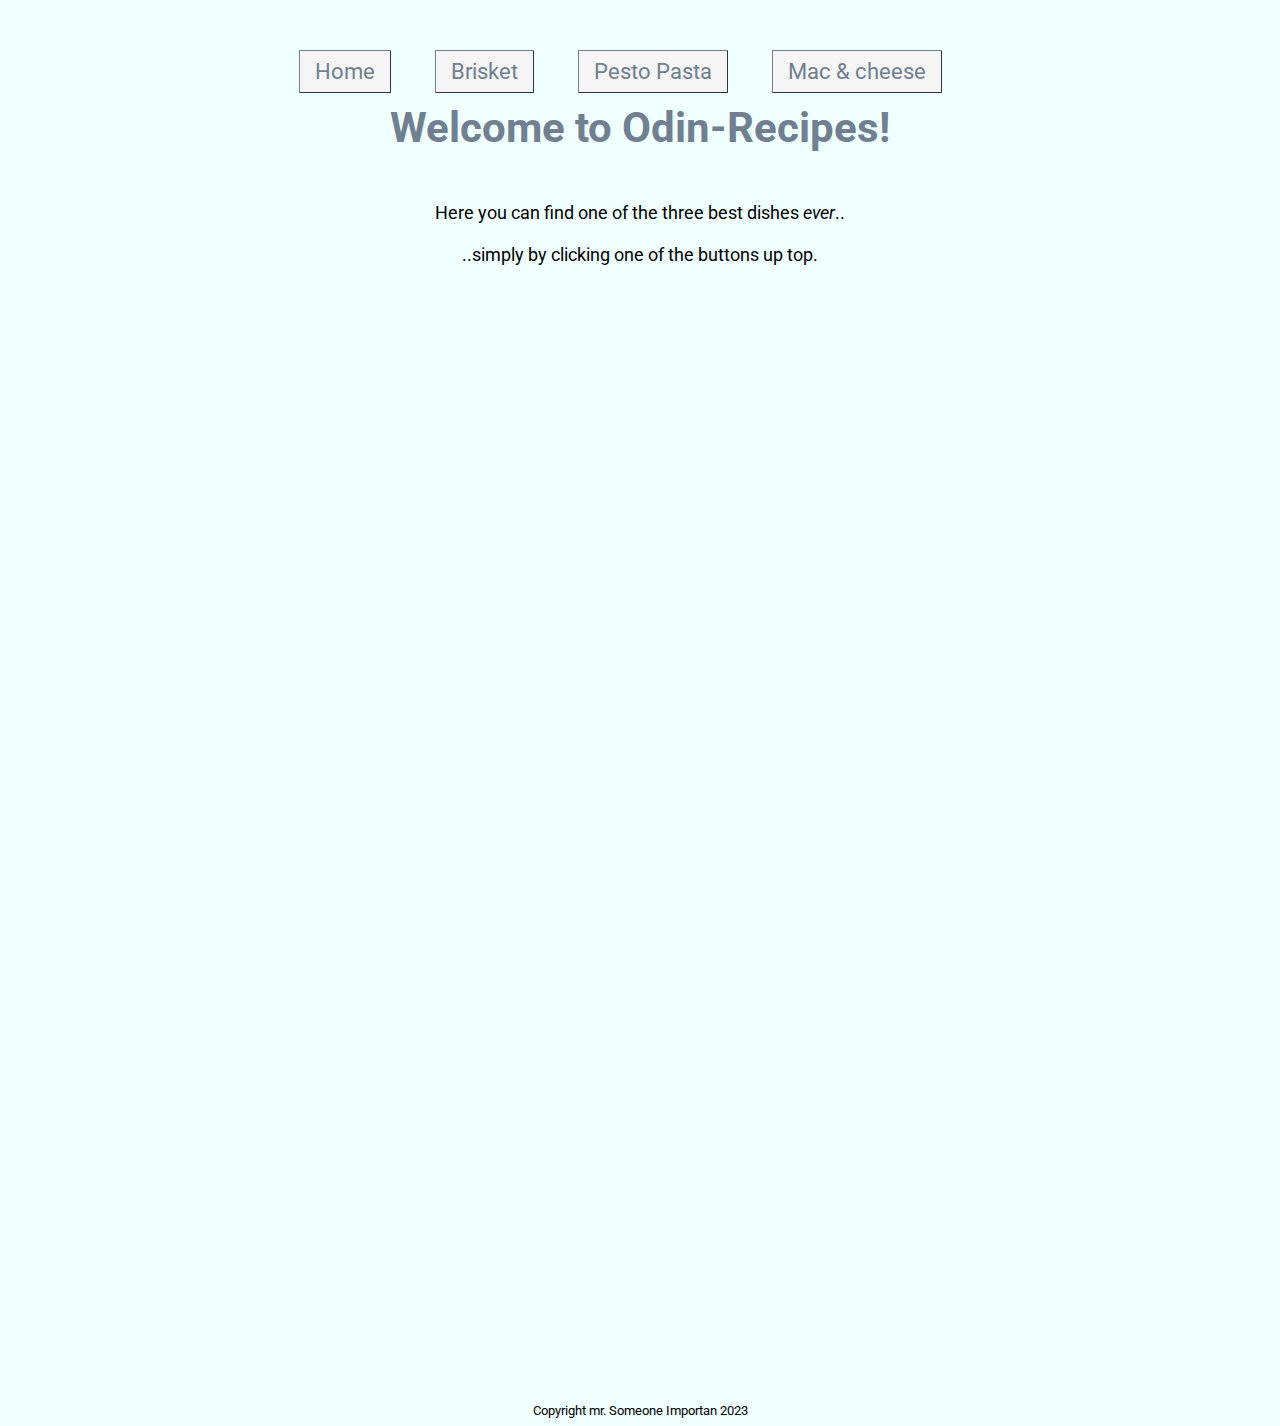
<file: index.html>
<!DOCTYPE html>
<html lang="en">
<head>
    <meta charset="UTF-8">
    <meta http-equiv="X-UA-Compatible" content="IE=edge">
    <meta name="viewport" content="width=device-width, initial-scale=1.0">
    <title>Odin-Recipes</title>
    <link rel="stylesheet" href="style.css">
    
</head>
<body>
    
    <div class="FirstButton">
        <a href="/odin-recipes/index.html"><button class="buttona">Home</button></a>     
        <a href="/odin-recipes/recipes/brisket.html"><button class="buttona">Brisket</button></a>
        <a href="/odin-recipes/recipes/pesto-pasta.html"><button class="buttona">Pesto Pasta</button></a>
        <a href="/odin-recipes/recipes/mac-and-cheese.html"><button class="buttona">Mac & cheese</button></a>
    
        <h1>Welcome to Odin-Recipes!</h1> 

        <div class="Bread">Here you can find one of the three best dishes <em>ever</em>.. <br><br>..simply by clicking one of the buttons up top.</div>
    </div>
    
<footer class="Copyright">Copyright mr. Someone Importan 2023</footer>
</body>
</html>
</file>
<file: style.css>
@import url('https://fonts.googleapis.com/css2?family=Roboto:wght@100&display=swap');

    
body {
    font-family: 'Roboto', sans-serif;
    background-color:azure;   
    }
.box {
    background-color: whitesmoke;
    max-width: 40%;
    padding-top: 10px;
    padding-bottom: 0px;
    border-style:inset;
    border-width: 1px;
    border-color: slategray;
    margin-left: 29%;
    margin-top: 1%;
    opacity: 100%;
}
.box:hover {
    background-color: whitesmoke;
    max-width: 40%;
    max-height: 300px;
    border-style: dotted;
    border-width: 1px;
    border-color: slategray;
    margin-left: 29%;
    margin-top: 1%;
}
.box2 {
    background-color: whitesmoke;
    max-width: 19%;
    padding-top: 10px;
    padding-bottom: 0px;
    border-style:inset;
    border-width: 1px;
    border-color: slategray;
    margin-left: 29%;
    margin-top: 1%;
    opacity: 100%;
}
.box2:hover {
    background-color: whitesmoke;
    max-width: 19%;
    height: 300px;
    border-style: dotted;
    border-width: 1px;
    border-color: slategray;
    margin-left: 29%;
    margin-top: 1%;
    }
.box3 {
    background-color: whitesmoke;
    max-width: 19%;
    padding-top: 10px;
    padding-bottom: 0px;
    border-style:inset;
    border-width: 1px;
    border-color: slategray;
    margin-left: 50%;
    margin-top: -0.65%;
    text-align: center;
}
.box3:hover {
    background-color: whitesmoke;
    padding-top: 1px;
    max-width: 19%;
    height: 300px;
    border-style: dotted;
    border-width: 1px;
    border-color: slategray;
    margin-left: 50%;
    margin-top: -0.9%;
}
.Bread {
    margin: auto;
    max-width: fit-content;
    font-size: large;
}
.FirstButton {
    max-width: 960px;
    margin: auto;
    margin-top: 20px;
    margin-bottom: 50px;
    text-align: center;}
h1 {
    max-width: 960px;
    margin: auto;
    margin-top: 10px;
    margin-bottom: 50px;
    text-align: center;
    font-size:120px;
    color: slategray;
    font-family: 'Roboto', sans-serif;
    font-size: 42px;}
  
  .buttona {
    margin: auto;
    max-width:fit-content;
    width: auto;
    padding-top: 8px;
    padding-bottom: 8px;
    padding-left: 15px;
    padding-right: 15px;
    margin-top: 30px;
    margin-right: 40px;
    text-align: center;
    cursor:pointer;
    background-color:whitesmoke;
    color:slategray;
    border: 1px;
    border-color: slategray;
    border-radius: 1px;
    border-style:outset;
    font-family: 'Roboto', sans-serif;
    font-size: 22px;
    transition: height 0.35s, width 0.35s ease;
}
.buttona:hover {
        color: white;
        width: 200px;
        height: 200px;
        font-size: 44px;
        text-transform: uppercase;
        background-image: url(/home/dennis/repos/odin-recipes/pictures/button.png);   
} 
.buttonb {
    background-color: whitesmoke;
    width: 378px;
    max-height: 8px;
    padding-top: 10px;
    padding-bottom: 5px;
    border-style:inset;
    border-width: 1px;
    border-color: slategray;
    margin-left: 0.5%;
    margin-top: 10px;
    text-align: center;
    transition: height 0.85s, width 0.85s ease;
    font-size: 0px;
}
.buttonb:hover{
    width: 378px;
    max-height:fit-content;
    padding-top: 10px;
    padding-bottom: 5px;
    margin-left: 0.5%;
    margin-top: 10px;
    text-align: center;
    cursor:pointer;
    background-color: whitesmoke;
    color:slategray;
    border: 1px;
    border-color: slategray;
    border-radius: 1px;
    border-style:outset;
    border-width: 1px;
    font-family: 'Roboto', sans-serif;
    font-size: 22px;
    transition: height 0.85s, width 0.85s font-size 0.85s, ease;
}
.buttonc {
    background-color: whitesmoke;
    width: 376px;
    max-height: 8px;
    padding-top: 10px;
    padding-bottom: 5px;
    border-style:inset;
    border-width: 1px;
    border-color: slategray;
    margin-top: 10px;
    text-align: center;
    transition: height 0.85s, width 0.85s ease;
    font-size: 0px;
}
.buttonc:hover{
    background-color: whitesmoke;
    width: 376px;
    max-height: fit-content;
    margin-top: 10px;
    padding-top: 10px;
    padding-bottom: 5px;
    border-style:outset;
    border-width: 1px;
    border-color: slategray;
    text-align: left;
    font-size: 22px;
    font-family: 'Roboto', sans-serif;
    transition: height 0.85s, width 0.85s ease;
}
.imga {
    max-width: 20%;
    border-style:dotted;
    border-width: 1px;
    border-color: slategray;  
}
.imga:hover {
    max-width:fit-content;
    border-style:outset;
    border-width: 1px;
    border-color: slategray;
    
}

.lefttext {
    font-family: 'Roboto';
    font-size: 29px;
    margin-left: -1%;
    text-align:center;
    margin-bottom: 0px;
    padding-top: 1px;
    padding-bottom: 1px;
}
.righttext {
    font-family: 'Roboto';
    font-size: 19px;
    margin-bottom: 0px;
    text-align:right;
}
a:link { text-decoration: none; }

a:visited { text-decoration: none; }

a:hover { text-decoration: none; }

a:active { text-decoration: none; }
.Copyright {
    font-size:small;
    text-align:center;
    margin-top: 90%;
    
}
</file>
